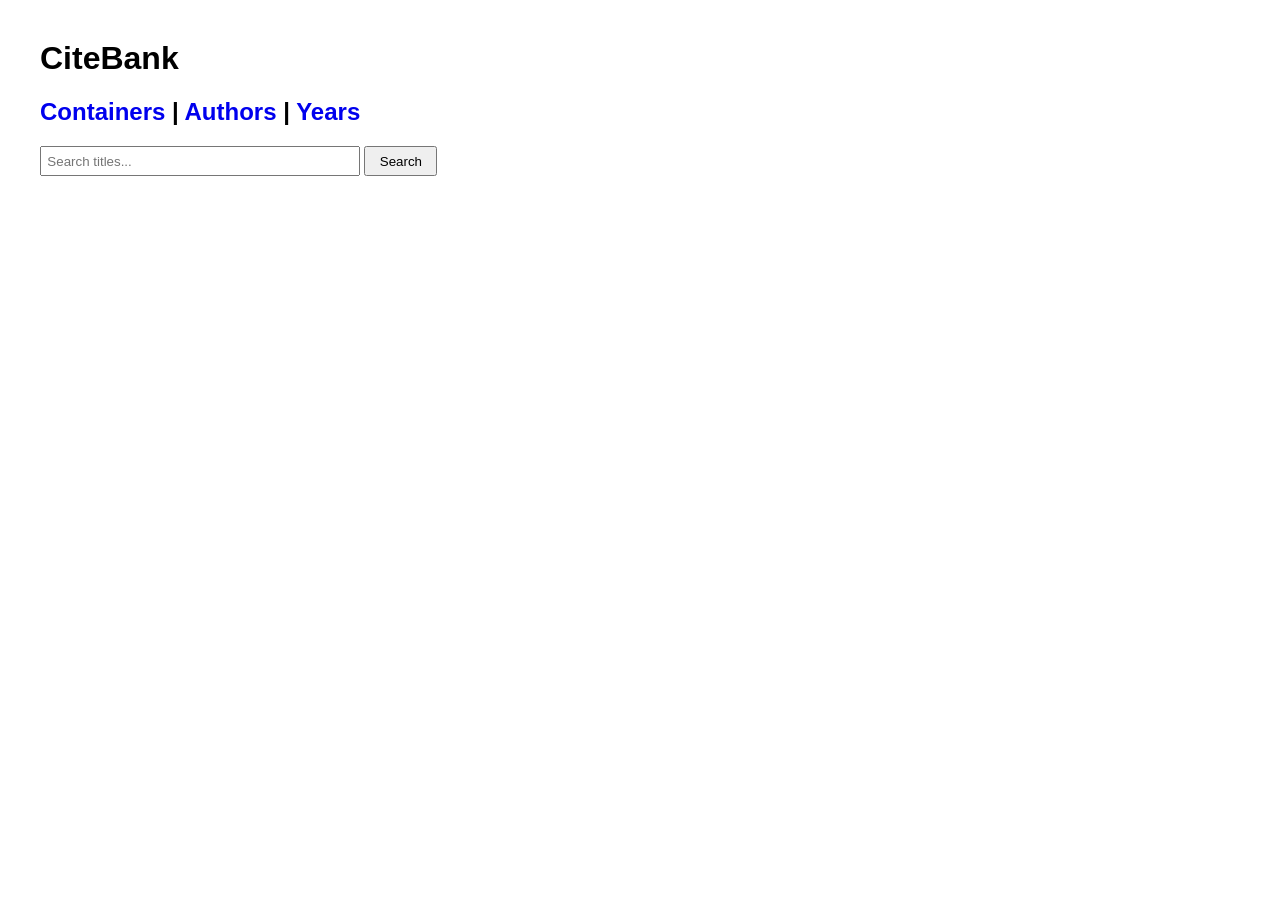
<file: index.html>
<html>
<head>
	<meta charset="UTF-8">

	<link rel="stylesheet" href="css/main.css">

	<style>
		
	.code {
    font-family:monospace;
    white-space:pre-wrap; /* pre-wrap means text wraps, pre by itself desn't wrap */
    font-size:0.8em;
    padding:1em;
    border:1px solid #DDD;
    margin:1em;
	}

	</style>
	
	<script src="js/citation.js" type="text/javascript"></script>
	<script>
		const Cite = require('citation-js')
	</script>	
	
</head>
<body>

<h1>CiteBank</h1>

<h2>
	<a href="containers.html">Containers</a>
	|
	<a href="authors.html">Authors</a>
	|
	<a href="years.html">Years</a>
</h2>

<form method="get" action="index.html" style="margin:1em 0;">
	<input type="text" name="q" id="search-input" placeholder="Search titles..." style="padding:0.4em;width:24em;" />
	<button type="submit" style="padding:0.4em 1em;">Search</button>
</form>

<div id = "output"></div>

<!-- The underlying CSL-JSON. Useful when explaining what a record actually is,
     but noise the rest of the time, so it stays collapsed and is only revealed
     once there is something in it. -->
<details id = "debug-panel" style="margin-top:1.5em;" hidden>
	<summary style="cursor:pointer;color:#666;">Record JSON</summary>
	<div id = "debug" class="code"></div>
</details>

<script>

	function escapeHtml(s) {
		if (s === null || s === undefined) return '';
		return String(s)
			.replace(/&/g, '&amp;')
			.replace(/</g, '&lt;')
			.replace(/>/g, '&gt;')
			.replace(/"/g, '&quot;')
			.replace(/'/g, '&#39;');
	}

	// very crude parsing of names
	function parse_author(author) {
	  var a = {};
	  
	  if (author.family) {
		a.family = author.family;
	  }
	  if (author.given) {
		a.given = author.given;
	  }
	  if (author.literal) {
		a.literal = author.literal;
	  }
	
	  if (!a.family && a.literal) {
		var m = a.literal.match(/(.*),\s*(.*)/);
		if (m) {
		  a.family = m[1];
		  a.given = m[2]
		} else {
		  m = a.literal.match(/(.*)\s+([^\s]+)$/);
		  if (m) {
		   a.family = m[2];
		   a.given = m[1]
		 }
		}
	  }
	  return a;
	}

	// Mirrors the matching/hash view's emit logic: only push truthy ints, so
	// volumes like "Fasc. 62" produce no entry rather than NaN/null.
	function get_hash(doc) {
	  var hash = [];

	  var y = null;
	  if (doc.issued) {
	    if (typeof doc.issued === 'object') {
	      y = parseInt(doc.issued['date-parts'][0][0]);
	    } else {
	      y = parseInt(doc.issued);
	    }
	  }
	  if (y) hash.push(y);

	  if (doc.volume && parseInt(doc.volume)) {
	    hash.push(parseInt(doc.volume));
	  }

	  if (doc['page-first'] && parseInt(doc['page-first'])) {
	    hash.push(parseInt(doc['page-first']));
	  } else if (doc.page) {
	    var m = String(doc.page).match(/(\d+)[-–−|](\d+)/);
	    if (m && parseInt(m[1])) {
	      hash.push(parseInt(m[1]));
	    } else if (parseInt(doc.page)) {
	      hash.push(parseInt(doc.page));
	    }
	  }

	  return hash;
	}
	
	function get_cluster(cluster_id) {
		document.getElementById("cluster").innerHTML = "";
		
		var url = "api.php?clusterid=" + encodeURIComponent(cluster_id);

		fetch(url).then(
			function(response){
				if (response.status != 200) {
					console.log("Looks like there was a problem. Status Code: " + response.status);
					return;
				}
						
				response.json().then(function(data) {
					
					document.getElementById("cluster").innerHTML = JSON.stringify(data, null, 2);
				});
		});
	}
	
// Convert a simple CSL object to OpenURL query
function cslToOpenURL(csl) {
  const parameters = {};

  const cslOpenURLMap = {
    type: 'TY',
    title: 'TI',
    author: 'rft.au',
    'container-title': 'JO',
    ISSN: 'rft.issn',
    'collection-title': 'rft.series',
    volume: 'rft.volume',
    issue: 'rft.issue',
    spage: 'rft.spage',
    epage: 'rft.epage',
    issued: 'rft.date',
    URL: 'rft_id',
    DOI: 'rft_id'
  };

  function add(key, value) {
    if (value === undefined || value === null || value === '') return;

    if (!parameters[key]) {
      parameters[key] = [];
    }

    parameters[key].push(value);
  }

  add('ctx_ver', 'Z39.88-2004');

  for (const [key, value] of Object.entries(csl)) {
    switch (key) {
      case 'type':
        switch (value) {
          case 'article-journal':
          case 'journal-article':
            add('rft_val_fmt', 'info:ofi/fmt:kev:mtx:journal');
            add('genre', 'article');

            if (csl.title) {
              add('rft.atitle', csl.title);
            }

            if (csl['container-title']) {
              add('rft.jtitle', csl['container-title']);
            }
            break;

          case 'book':
          case 'chapter':
          default:
            add('genre', value);

            if (csl.title) {
              add('rft.title', csl.title);
            }
            break;
        }
        break;

      case 'collection-title':
      case 'volume':
      case 'issue':
      case 'URL':
        add(cslOpenURLMap[key], value);
        break;

      case 'DOI':
        add(cslOpenURLMap[key], 'info:doi/' + value);
        break;

      case 'page': {
        const match = value.match(/(.*)-(.*)/);

        if (match) {
          add('rft.spage', match[1]);
          add('rft.epage', match[2]);
        } else {
          add('rft.spage', value);
        }
        break;
      }

      case 'issued':
        if (
          value['date-parts'] &&
          value['date-parts'][0] &&
          value['date-parts'][0][0]
        ) {
          add(cslOpenURLMap[key], value['date-parts'][0][0]);
        }
        break;

      case 'author':
        for (const author of value) {
          if (author.literal) {
            add(cslOpenURLMap[key], author.literal);
          } else {
            const nameParts = [];

            if (author.given) {
              nameParts.push(author.given);
            }

            if (author.family) {
              nameParts.push(author.family);
            }

            const name = nameParts.join(' ').trim();

            if (name !== '') {
              add(cslOpenURLMap[key], name);
            }
          }
        }
        break;

      default:
        break;
    }
  }

  const kv = [];

  for (const [key, values] of Object.entries(parameters)) {
    for (const value of values) {
      kv.push(key + '=' + encodeURIComponent(value));
    }
  }

  return kv.join('&');
}	
	

	const urlParams = new URLSearchParams(window.location.search);

	// Pre-fill search box from URL
	var qParam = urlParams.get('q');
	if (qParam) {
		document.getElementById('search-input').value = qParam;
	}

	// Search results
	if (qParam) {
		var url = "api.php?q=" + encodeURIComponent(qParam);

		fetch(url).then(function(response) {
			// 503 means the Nouveau search service is down, which is not the same
			// thing as the query matching nothing -- don't report it as such.
			if (response.status == 503) {
				response.json().then(function(err) {
					document.getElementById("output").innerHTML =
						'<p><strong>Search is unavailable.</strong> The Nouveau full-text service '
						+ 'is not responding; browsing by container, author and year still works.'
						+ (err && err.reason ? ' <span style="color:#888;">(' + escapeHtml(err.reason) + ')</span>' : '')
						+ '</p>';
				}).catch(function() {
					document.getElementById("output").innerHTML = '<p><strong>Search is unavailable.</strong></p>';
				});
				return;
			}

			if (response.status != 200) {
				document.getElementById("output").innerHTML = '<p>No results for <em>' + escapeHtml(qParam) + '</em>.</p>';
				return;
			}

			response.json().then(function(data) {
				var html = '<h3>Results for &ldquo;' + escapeHtml(qParam) + '&rdquo;</h3>';
				html += '<ul style="list-style: none;">';
				for (var k = 0; k < data.length; k++) {
					var entry = data[k];
					var citation = new Cite(entry.csl);

					html += '<li style="padding:0.3em;">';
					html += '<a href="./?cluster=' + encodeURIComponent(entry.cluster_id) + '">';
					html += citation.format('bibliography', {format: 'html', template: 'apa', lang: 'en' });
					html += '</a>';
					if (entry.cluster_size > 1) {
						html += ' <strong>(' + entry.cluster_size + ' records)</strong>';
					}
					html += '</li>';
				}
				html += '</ul>';

				document.getElementById("output").innerHTML = html;
			});
		});
	}

	var id = urlParams.get('id');

	// Display one record
	if (id) {
	
		var url = "api.php?id=" + encodeURIComponent(id)
		
		fetch(url).then(
			function(response){
				if (response.status != 200) {
					console.log("Looks like there was a problem. Status Code: " + response.status);
					return;
				}
						
				response.json().then(function(data) {
					var html = "<h2>" + escapeHtml(data[0].title) + "</h2>";

					if (data[0]['original-title']) {
						html += "<h2>" + escapeHtml(data[0]['original-title']) + "</h2>";
					}

					if (data[0].abstract) {
						// abstract may contain intentional JATS/HTML markup (e.g. from CrossRef) — left unescaped
						html += "<blockquote>" + data[0].abstract + "</blockquote>";
					}

					html += '<ul>';

					if (data[0].DOI) {
						html += '<li><a href="https://doi.org/' + encodeURIComponent(data[0].DOI) + '" target="_new">doi:' + escapeHtml(data[0].DOI) + '</a></li>';
					}
					
					html += '</ul>';
					
					// Nicely format the citation
					var citation = new Cite(data[0]);
					
					html += citation.format('bibliography', {format: 'html', template: 'apa', lang: 'en' });
					
					// html += JSON.stringify(data);
					
					document.getElementById("output").innerHTML = html;
					
					// Debugging, show keys that might help in clustering
					var explore_html = '<h3>Possible keys to cluster on</h3><ul>';

					// author name
					if (data[0].author) {
						if (data[0].author[0]) {
						    var author = data[0].author[0];
        					author = parse_author(author);
 							if (author.family) {
								explore_html += '<li><a href="authors.html?family=' + encodeURIComponent(author.family) + '">' + escapeHtml(author.family) + '</a></li>';
							}
						}
					}
					
					// container
					if (data[0]['container-title']) {
						var container = data[0]['container-title'];						
						if (Array.isArray(container)) {
							container = container[0];
						}
						explore_html += '<li><a href="containers.html?title=' + encodeURIComponent(container) + '">' + escapeHtml(container) + '</a></li>';
					}
					
					// year-volume-page hash
					var hash = get_hash(data[0]);
					
					explore_html += '<li>';
					
					if (hash.length > 1) {
						explore_html += '<a href="years.html?year=' + hash[0] + '&volume=' + hash[1] + '">';
					}					
					
					explore_html += JSON.stringify(hash);
					
					if (hash.length > 1) {
						explore_html += '</a>';
					}
									
					explore_html += '</li>';					
					explore_html += '</ul>';
					
					document.getElementById("explore").innerHTML = explore_html;
					
				});
		});
	}
	
	// Display cluster
	var cluster = urlParams.get('cluster');
	if (cluster) {
	
		var url = "api.php?clusterid=" + encodeURIComponent(cluster);
				
		fetch(url).then(
			function(response){
				if (response.status != 200) {
					console.log("Looks like there was a problem. Status Code: " + response.status);
					return;
				}
						
				response.json().then(function(data) {
					var html = "<h2>" + escapeHtml(data.consensus.title) + "</h2>";
					
					html += '<div>';
					if (data.consensus.issued) {
						html += 'Published ' + data.consensus.issued['date-parts'][0];
					}

					if (data.consensus['container-title']) {
						html += ' in <a href="containers.html?title=' + encodeURIComponent(data.consensus['container-title']) + '">' + data.consensus['container-title'] + '</a>';
					}
					html += '</div>';
					
					html += '<div>';
					if (data.consensus.DOI) {
						html += '<a href="https://doi.org/' + encodeURIComponent(data.consensus.DOI) + '" target="_new">doi:' + escapeHtml(data.consensus.DOI) + '</a><br />';
					}
					html += '</div>';
					
					html += '<div>';
					
					// versions
					if (data.members.length == 1) {
					    html += "1 version";
					} else {
						html += data.members.length + " versions";
					}
					
					// cited by
					html += ", cited by " + data.consensus['is-referenced-by'].length;					
					html += '</div>';
					
					// simple lookup
					html += '<div>';
					html += '<a href="https://biostor.org/?q=' + encodeURIComponent(data.consensus.title) + '" target="_new">Search on BioStor</a><br />';
					html += '</div>';
					
					// OpenURL
					html += '<div>';
					html += '<a href="http://localhost/biostor-classic/www/openurl?' + cslToOpenURL(data.consensus) + '" target="_new">OpenURL</a>';
					html += '</div>';
					
						// Nicely format the citation
					var citation = new Cite(data.consensus);
					
					html += '<div style="border:1px solid #CCC;padding:1em;">';
					html += citation.format('bibliography', {format: 'html', template: 'apa', lang: 'en' });
					html += '</div>';
					
				
					document.getElementById("output").innerHTML = html;
				
					/*
					var html = "<h2>" + escapeHtml(data[0].title) + "</h2>";

					if (data[0]['original-title']) {
						html += "<h2>" + escapeHtml(data[0]['original-title']) + "</h2>";
					}

					if (data[0].abstract) {
						// abstract may contain intentional JATS/HTML markup (e.g. from CrossRef) — left unescaped
						html += "<blockquote>" + data[0].abstract + "</blockquote>";
					}

					html += '<ul>';

					if (data[0].DOI) {
						html += '<li><a href="https://doi.org/' + encodeURIComponent(data[0].DOI) + '" target="_new">doi:' + escapeHtml(data[0].DOI) + '</a></li>';
					}
					
					html += '</ul>';
					
					// Nicely format the citation
					var citation = new Cite(data[0]);
					
					html += citation.format('bibliography', {format: 'html', template: 'apa', lang: 'en' });
					
					// html += JSON.stringify(data);
					
					document.getElementById("output").innerHTML = html;
					
					// Debugging, show keys that might help in clustering
					var explore_html = '<h3>Possible keys to cluster on</h3><ul>';

					// author name
					if (data[0].author) {
						if (data[0].author[0]) {
						    var author = data[0].author[0];
        					author = parse_author(author);
 							if (author.family) {
								explore_html += '<li><a href="authors.html?family=' + encodeURIComponent(author.family) + '">' + escapeHtml(author.family) + '</a></li>';
							}
						}
					}
					
					// container
					if (data[0]['container-title']) {
						var container = data[0]['container-title'];						
						if (Array.isArray(container)) {
							container = container[0];
						}
						explore_html += '<li><a href="containers.html?title=' + encodeURIComponent(container) + '">' + escapeHtml(container) + '</a></li>';
					}
					
					// year-volume-page hash
					var hash = get_hash(data[0]);
					
					explore_html += '<li>';
					
					if (hash.length > 1) {
						explore_html += '<a href="years.html?year=' + hash[0] + '&volume=' + hash[1] + '">';
					}					
					
					explore_html += JSON.stringify(hash);
					
					if (hash.length > 1) {
						explore_html += '</a>';
					}
									
					explore_html += '</li>';					
					explore_html += '</ul>';
					
					document.getElementById("explore").innerHTML = explore_html;
					
					//document.getElementById("debug").innerHTML = JSON.stringify(data, null, 2);
					
					// cluster 
					get_cluster(data[0].citebank.cluster);*/
					
					document.getElementById("debug").innerHTML = JSON.stringify(data, null, 2);
					document.getElementById("debug-panel").hidden = false;


				});
		});
	}	
		   


</script>

</body>
</html>
</file>
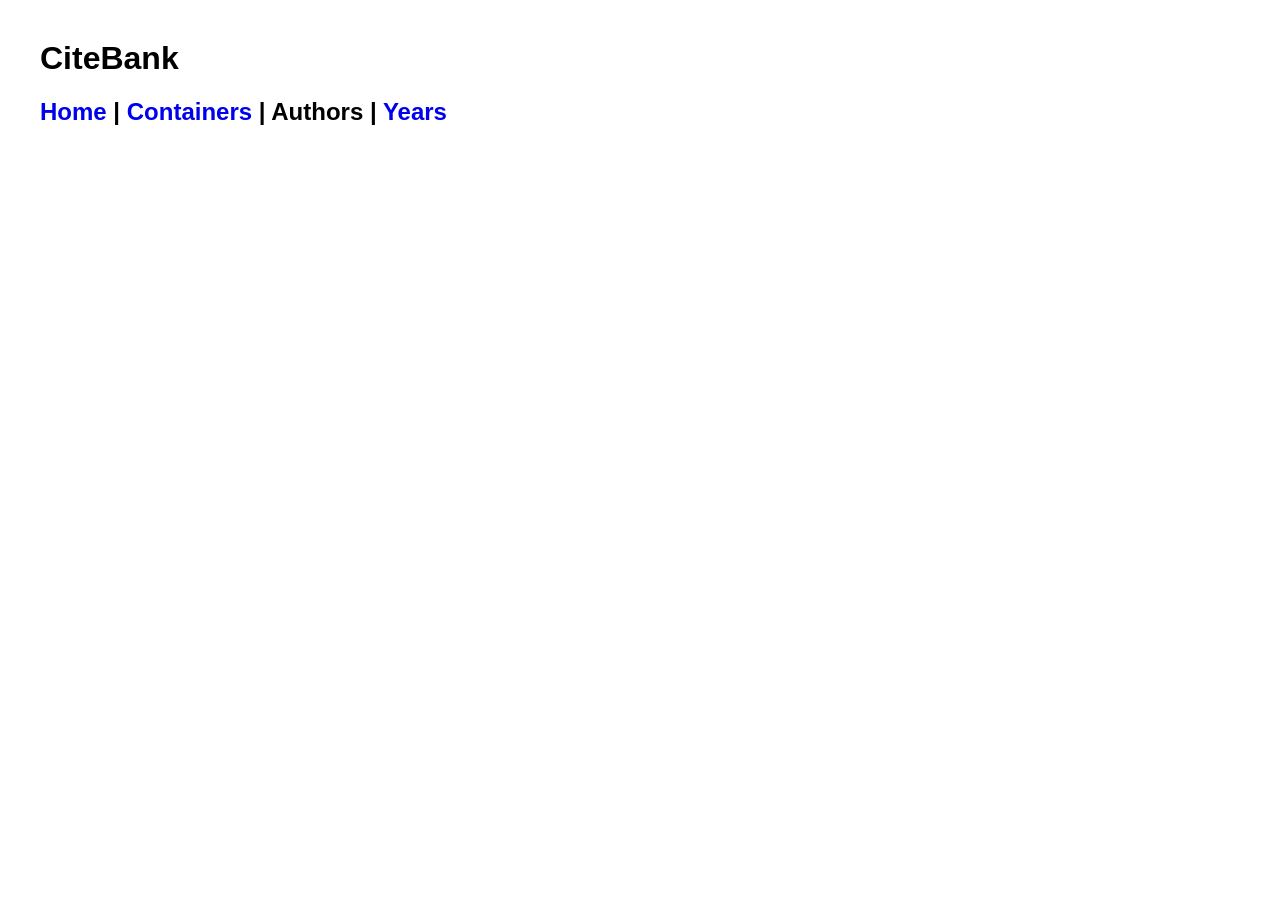
<file: authors.html>
<html>
<head>
	<meta charset="UTF-8">
	
	<link rel="stylesheet" href="css/main.css">
	
	<script src="js/citation.js" type="text/javascript"></script>
	<script>
		const Cite = require('citation-js')
	</script>
	<script src="js/citations.js"></script>
	
</head>
<body>

<h1>CiteBank</h1>

<h2>
	<a href=".">Home</a>
	|
	<a href="containers.html">Containers</a> 
	| 
	Authors
	| 
	<a href="years.html">Years</a>	
</h2>

<div id = "letters">

</div>

<div style="clear:both;"></div>

<!--
<p>
Good examples include 
<a href="?family=Roth">Roth</a>, 
<a href="?family=Viette">Viette</a>,
<a href="?family=Schedl">Schedl</a>
</p>
-->

<div id = "authors">
<div id = "works">

</div>


<script>
	function escapeHtml(s) {
		if (s === null || s === undefined) return '';
		return String(s)
			.replace(/&/g, '&amp;')
			.replace(/</g, '&lt;')
			.replace(/>/g, '&gt;')
			.replace(/"/g, '&quot;')
			.replace(/'/g, '&#39;');
	}

	const urlParams = new URLSearchParams(window.location.search);

	// Download links for the current list (RIS / BibTeX / CSL-JSON).
	function exportLinks(base) {
		return '<p class="export" style="font-size:0.85em;color:#444;">Export: '
			+ '<a href="' + base + '&format=ris">RIS</a> &middot; '
			+ '<a href="' + base + '&format=bibtex">BibTeX</a> &middot; '
			+ '<a href="' + base + '&format=csl">CSL-JSON</a></p>';
	}


	function list_authors(letter) {
		document.getElementById("authors").innerHTML = "";
		
		var url = "api.php?author&letter=" + letter;

		fetch(url).then(
			function(response){
				if (response.status != 200) {
					console.log("Looks like there was a problem. Status Code: " + response.status);
					return;
				}
						
				response.json().then(function(data) {
					var html = "<h2>" + letter + "</h2>";
					
					html += '<div class="multicolumn">';
					html += '<ul>';
					
					for (var i in data) {
						html += '<li><a href="?family=' + encodeURIComponent(data[i]) + '">' + escapeHtml(data[i]) + '</a></li>';
					}
					
					html += '</ul>';
					html += '</div>';
					
					document.getElementById("authors").innerHTML = html;
				});
		});
	}

	var url = "api.php?author&first";
	
	fetch(url).then(
		function(response){
			if (response.status != 200) {
				console.log("Looks like there was a problem. Status Code: " + response.status);
				return;
			}
					
			response.json().then(function(data) {
				//alert(JSON.stringify(data));
				letters = data;  
				var html = '';
				html += '<ul style="list-style-type: none;">';
				for (var i in letters) {
					html += '<li style="float: left;padding:0.3em"><a href="#" onclick="list_authors(\'' + i + '\')">' + i + '</a></li>';
				}
				html += '</ul>';
				document.getElementById("letters").innerHTML = html;
				
			});
	});
	
	var family = urlParams.get('family');
	
	if (family) {
		// Resolve the dev flag first so the BioStor coverage link only shows on a
		// development instance.
		fetch("api.php?env").then(function(r){ return r.ok ? r.json() : { dev: false }; })
			.catch(function(){ return { dev: false }; }).then(function(env) {
		var url = "api.php?author&family=" + encodeURIComponent(family)

		fetch(url).then(
			function(response){
				if (response.status != 200) {
					console.log("Looks like there was a problem. Status Code: " + response.status);
					return;
				}
						
				response.json().then(function(data) {
					var html = "<h3>" + escapeHtml(family) + "</h3>";
					html += exportLinks("api.php?author&family=" + encodeURIComponent(family));
					if (env.dev) {
						html += '<p style="font-size:0.85em;"><a href="biostor.html?family='
							+ encodeURIComponent(family) + '">&#9638; BioStor coverage</a></p>';
					}

					var works = document.getElementById("works");
					works.innerHTML = html;

					// One citation-js call per year rather than one per record, and
					// a year at a time rather than all at once; see js/citations.js.
					// A prolific family name (Smith has ~3,100 clustered works) is
					// otherwise slow enough to lock the tab for many seconds.
					var years = Object.keys(data);

					renderProgressively(works, years, function(year) {
						var out = '<h4>' + year + '</h4>';
						var rows = formatEntryMap(data[year]);

						out += '<ul style="list-style: none;">';
						for (var r = 0; r < rows.length; r++) {
							out += '<li style="padding:0.3em;">';
							out += '<a href="./?cluster=' + encodeURIComponent(rows[r].id) + '">';
							out += rows[r].html;
							out += '</a>';
							if (rows[r].entry.cluster_size > 1) {
								out += ' <strong>(' + rows[r].entry.cluster_size + ' records)</strong>';
							}
							out += '</li>';
						}
						out += '</ul>';

						return out;
					}, function(year) {
						return Object.keys(data[year]).length;
					});
				});
		});
		});

	} else {
		list_authors('A');
	}

</script>

</body>
</html>
</file>
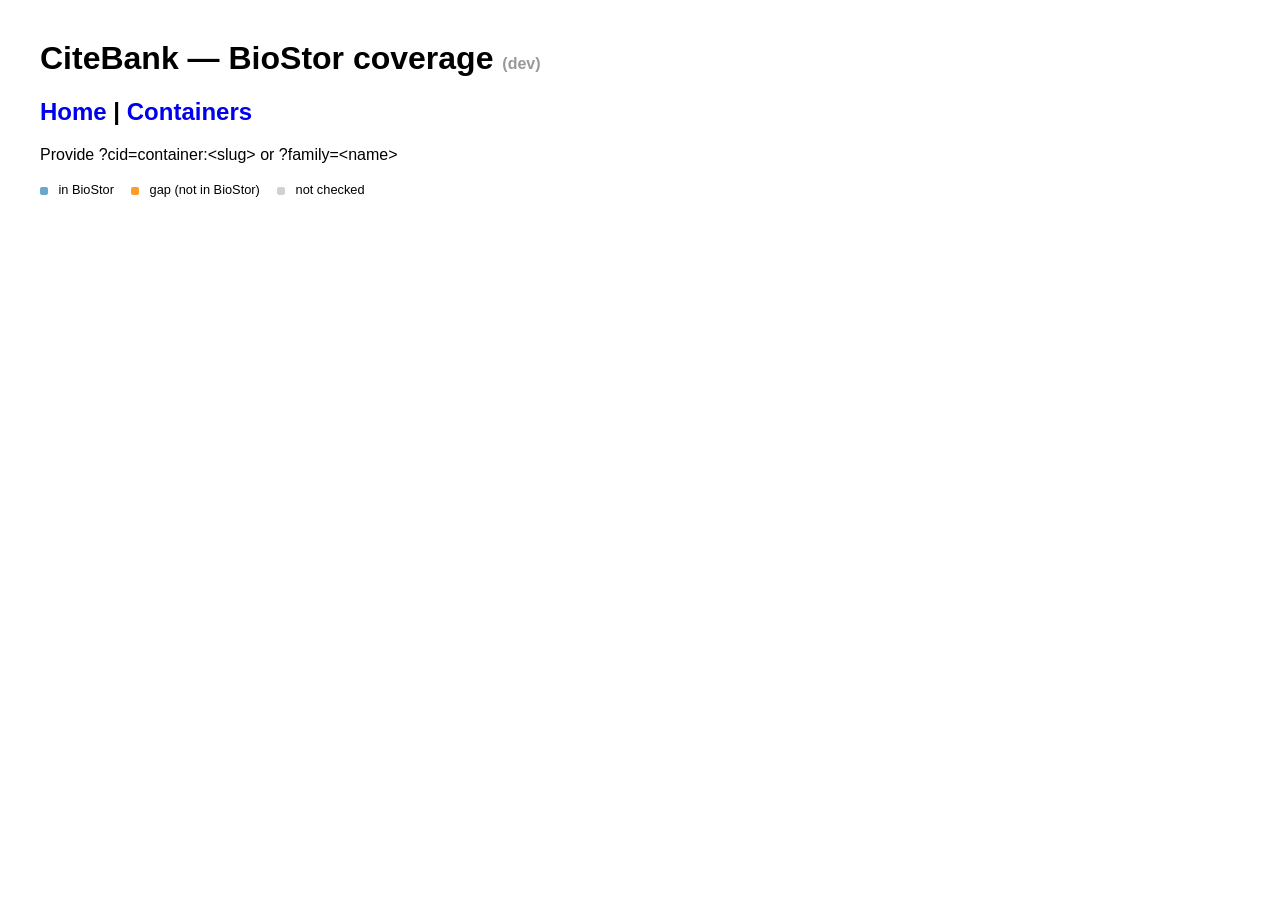
<file: biostor.html>
<html>
<head>
	<meta charset="UTF-8">
	<link rel="stylesheet" href="css/main.css">
	<style>
		.coverage { position: relative; height: 16px; margin: 0.2em 0 0.3em;
			background: #eef0f2; border: 1px solid #d8dee6; border-radius: 3px; }
		.coverage .seg { position: absolute; top: 0; bottom: 0; min-width: 1px; }
		/* Colourblind-safe: blue = in BioStor, orange = gap (not red/green). */
		.seg.in  { background: rgba(31, 119, 180, 0.65); }  /* in BioStor (blue) */
		.seg.gap { background: rgba(255, 140, 0, 0.85); }   /* not in BioStor (orange) */
		.seg.unk { background: rgba(140, 140, 140, 0.40); } /* not checked (grey) */
		.coverage-caption { font-size: 0.75em; color: #6b7480; margin: 0 0 0.7em; }
		.legend span { font-size: 0.8em; margin-right: 1em; }
		.swatch { display:inline-block; width:0.8em; height:0.8em; border-radius:2px; vertical-align:middle; margin-right:0.3em; }
		/* The thing that matters most: not-in-BioStor articles get a tinted row. */
		li.gap { background: #fff3e0; border-left: 3px solid #ff8c00; }
		li.unk { background: #f4f4f4; border-left: 3px solid #cccccc; }
		.badge { font-size: 0.8em; margin-left: 0.4em; }
		.badge.in a { color: #1f5fa8; }
		.badge.gap { color: #9a4a00; font-weight: 600; }
		.addbio { font-size: 0.8em; margin-left: 0.4em; color: #9a4a00; font-weight: 600; }
	</style>
	<script src="js/citation.js" type="text/javascript"></script>
	<script>const Cite = require('citation-js')</script>
</head>
<body>

<h1>CiteBank — BioStor coverage <small style="font-size:0.5em;color:#999;">(dev)</small></h1>
<h2><a href=".">Home</a> | <a href="containers.html">Containers</a></h2>

<div id="info"></div>
<div class="legend">
	<span><span class="swatch" style="background:rgba(31,119,180,0.65)"></span>in BioStor</span>
	<span><span class="swatch" style="background:rgba(255,140,0,0.85)"></span>gap (not in BioStor)</span>
	<span><span class="swatch" style="background:rgba(140,140,140,0.40)"></span>not checked</span>
</div>
<div id="works"></div>

<script>
	function escapeHtml(s) {
		if (s === null || s === undefined) return '';
		return String(s).replace(/&/g,'&amp;').replace(/</g,'&lt;').replace(/>/g,'&gt;')
			.replace(/"/g,'&quot;').replace(/'/g,'&#39;');
	}
	const urlParams = new URLSearchParams(window.location.search);

	function parsePages(page) {
		if (page === null || page === undefined) return null;
		var s = String(page);
		var m = s.match(/(\d+)\s*[-‐-―]\s*(\d+)/);
		if (m) {
			var a = parseInt(m[1], 10), b = parseInt(m[2], 10);
			if (b < a) {
				var as = String(a), bs = String(b);
				if (bs.length < as.length) b = parseInt(as.substring(0, as.length - bs.length) + bs, 10);
			}
			if (b < a) b = a;
			return [a, b];
		}
		m = s.match(/(\d+)/);
		if (m) { var p = parseInt(m[1], 10); return [p, p]; }
		return null;
	}
	function romanToInt(s) {
		s = String(s).toUpperCase().trim();
		if (!/^[IVXLCDM]+$/.test(s)) return 0;
		var map = { I:1, V:5, X:10, L:50, C:100, D:500, M:1000 }, total = 0, prev = 0;
		for (var i = s.length - 1; i >= 0; i--) { var v = map[s.charAt(i)]; if (v < prev) total -= v; else { total += v; prev = v; } }
		return total;
	}
	function volNumber(csl) {
		if (!csl || csl.volume === null || csl.volume === undefined) return Infinity;
		var s = String(csl.volume), m = s.match(/\d+/);
		if (m) return parseInt(m[0], 10);
		var r = romanToInt(s); return r > 0 ? r : Infinity;
	}
	function firstPage(csl) { var r = parsePages(csl ? csl.page : null); return r ? r[0] : Infinity; }

	// Local BioStor OpenURL resolver — used to add a missing article quickly.
	var LOCAL_BIOSTOR = 'http://localhost/biostor-classic/www/openurl';

	// Convert a CSL object to an OpenURL query string (copied from index.html).
	function cslToOpenURL(csl) {
		const parameters = {};
		const cslOpenURLMap = {
			type: 'TY', title: 'TI', author: 'rft.au', 'container-title': 'JO',
			ISSN: 'rft.issn', 'collection-title': 'rft.series', volume: 'rft.volume',
			issue: 'rft.issue', spage: 'rft.spage', epage: 'rft.epage', issued: 'rft.date',
			URL: 'rft_id', DOI: 'rft_id'
		};
		function add(key, value) {
			if (value === undefined || value === null || value === '') return;
			if (!parameters[key]) parameters[key] = [];
			parameters[key].push(value);
		}
		add('ctx_ver', 'Z39.88-2004');
		for (const [key, value] of Object.entries(csl)) {
			switch (key) {
				case 'type':
					switch (value) {
						case 'article-journal':
						case 'journal-article':
							add('rft_val_fmt', 'info:ofi/fmt:kev:mtx:journal');
							add('genre', 'article');
							if (csl.title) add('rft.atitle', csl.title);
							if (csl['container-title']) add('rft.jtitle', csl['container-title']);
							break;
						case 'book':
						case 'chapter':
						default:
							add('genre', value);
							if (csl.title) add('rft.title', csl.title);
							break;
					}
					break;
				case 'collection-title':
				case 'volume':
				case 'issue':
				case 'URL':
					add(cslOpenURLMap[key], value);
					break;
				case 'DOI':
					add(cslOpenURLMap[key], 'info:doi/' + value);
					break;
				case 'page': {
					const match = String(value).match(/(.*)-(.*)/);
					if (match) { add('rft.spage', match[1]); add('rft.epage', match[2]); }
					else add('rft.spage', value);
					break;
				}
				case 'issued':
					if (value['date-parts'] && value['date-parts'][0] && value['date-parts'][0][0]) {
						add(cslOpenURLMap[key], value['date-parts'][0][0]);
					}
					break;
				case 'author':
					for (const author of value) {
						if (author.literal) { add(cslOpenURLMap[key], author.literal); }
						else {
							const nameParts = [];
							if (author.given) nameParts.push(author.given);
							if (author.family) nameParts.push(author.family);
							const name = nameParts.join(' ').trim();
							if (name !== '') add(cslOpenURLMap[key], name);
						}
					}
					break;
				default: break;
			}
		}
		const kv = [];
		for (const [key, values] of Object.entries(parameters)) {
			for (const value of values) kv.push(key + '=' + encodeURIComponent(value));
		}
		return kv.join('&');
	}

	// OpenURL "add to BioStor" link from a work's CSL (journal article assumed if untyped).
	function addToBioStorLink(csl) {
		var c = Object.assign({}, csl);
		if (Array.isArray(c['container-title'])) c['container-title'] = c['container-title'][0];
		if (!c.type) c.type = 'article-journal';
		return LOCAL_BIOSTOR + '?' + cslToOpenURL(c);
	}

	// items: [{lo, hi, status}]  status in {in, gap, unk}
	function coverageBar(items) {
		if (items.length === 0) return '';
		var lo = Infinity, hi = -Infinity, nIn = 0, nChecked = 0;
		for (var i = 0; i < items.length; i++) {
			if (items[i].lo < lo) lo = items[i].lo;
			if (items[i].hi > hi) hi = items[i].hi;
			if (items[i].status !== 'unk') nChecked++;
			if (items[i].status === 'in') nIn++;
		}
		var base = Math.min(1, lo), span = hi - base;
		if (span <= 0) span = 1;
		var html = '<div class="coverage" title="pp. ' + base + '–' + hi + '">';
		for (var j = 0; j < items.length; j++) {
			var left = (items[j].lo - base) / span * 100;
			var width = (items[j].hi - items[j].lo) / span * 100;
			html += '<span class="seg ' + items[j].status + '" style="left:' + left.toFixed(2)
				+ '%;width:' + width.toFixed(2) + '%;"></span>';
		}
		html += '</div>';
		html += '<div class="coverage-caption">pp. ' + lo + '–' + hi + ' &middot; '
			+ nIn + '/' + nChecked + ' in BioStor</div>';
		return html;
	}

	function badge(match) {
		if (match && match.matched) {
			return '<span class="badge in">[<a href="https://biostor.org/reference/'
				+ encodeURIComponent(match.biostor_id) + '" target="_blank">BioStor ' + escapeHtml(match.biostor_id) + '</a>]</span>';
		}
		if (match) return '<span class="badge gap">[not in BioStor]</span>';
		return '<span class="badge" style="color:#999;">[not checked]</span>';
	}

	function statusOf(match) { return match ? (match.matched ? 'in' : 'gap') : 'unk'; }

	// Trigger an on-demand reconcile of this scope (dev only), then reload.
	function checkNow() {
		var btn = document.getElementById('checkbtn');
		if (btn) { btn.disabled = true; btn.textContent = 'Checking BioStor… (may take a moment)'; }
		fetch('biostor.php?check=1&' + SCOPE.checkQS, { method: 'POST' })
			.then(function (r) { if (!r.ok) throw new Error('HTTP ' + r.status); return r.json(); })
			.then(function () { location.reload(); })
			.catch(function (e) {
				if (btn) { btn.disabled = false; btn.textContent = 'Check now (failed — retry)'; }
				alert('BioStor check failed: ' + e.message);
			});
	}

	function ctitle(csl) {
		var c = csl ? csl['container-title'] : '';
		if (Array.isArray(c)) c = c[0];
		return (c || '').toString();
	}

	// One article <li>: coloured by status, with badge and (for confirmed gaps)
	// an "add to BioStor" OpenURL link.
	function renderEntry(e, match) {
		var citation = new Cite(e.csl);
		var s = '<li class="' + statusOf(match) + '" style="padding:0.3em;">';
		s += citation.format('bibliography', { format: 'html', template: 'apa', lang: 'en' });
		s += badge(match);
		if (match && !match.matched) {
			s += ' <a class="addbio" href="' + addToBioStorLink(e.csl)
				+ '" target="_blank">add to BioStor &#8599;</a>';
		}
		s += '</li>';
		return s;
	}

	function render(name, works, matchData) {
		var matches = matchData.matches || {};
		var totIn = 0, totChecked = 0;
		var html = '';
		var isAuthor = (SCOPE.kind === 'author');

		for (var year in works) {
			html += '<h4>' + year + '</h4>';

			if (isAuthor) {
				// An author's articles span many journals, so there's no shared page
				// scale — list them (no volume grouping, no coverage rulers).
				var entries = [];
				for (var k in works[year]) entries.push({ id: k, e: works[year][k] });
				entries.sort(function(a, b) {
					var ca = ctitle(a.e.csl).toLowerCase(), cb = ctitle(b.e.csl).toLowerCase();
					if (ca !== cb) return ca < cb ? -1 : 1;
					return firstPage(a.e.csl) - firstPage(b.e.csl);
				});
				html += '<ul style="list-style: none;">';
				for (var j = 0; j < entries.length; j++) {
					var m = matches[entries[j].id];
					if (m) totChecked++;
					if (m && m.matched) totIn++;
					html += renderEntry(entries[j].e, m);
				}
				html += '</ul>';
			} else {
				// Container: group by volume and draw a per-volume coverage ruler.
				var byVol = {};
				for (var k in works[year]) {
					var vkey = volNumber(works[year][k].csl);
					(byVol[vkey] = byVol[vkey] || []).push({ id: k, e: works[year][k] });
				}
				var volKeys = Object.keys(byVol).map(function(x){ return x === 'Infinity' ? Infinity : Number(x); })
					.sort(function(a, b){ return a - b; });

				for (var vi = 0; vi < volKeys.length; vi++) {
					var group = byVol[volKeys[vi]];
					group.sort(function(a, b){ return firstPage(a.e.csl) - firstPage(b.e.csl); });

					html += '<h5 style="margin:0.5em 0 0.2em;color:#444;">'
						+ (volKeys[vi] === Infinity ? '(no volume)' : 'Volume ' + volKeys[vi]) + '</h5>';

					var items = [];
					for (var n = 0; n < group.length; n++) {
						var r = parsePages(group[n].e.csl ? group[n].e.csl.page : null);
						if (r) items.push({ lo: r[0], hi: r[1], status: statusOf(matches[group[n].id]) });
					}
					html += coverageBar(items);

					html += '<ul style="list-style: none;">';
					for (var j = 0; j < group.length; j++) {
						var m = matches[group[j].id];
						if (m) totChecked++;
						if (m && m.matched) totIn++;
						html += renderEntry(group[j].e, m);
					}
					html += '</ul>';
				}
			}
		}

		var info = '<h3>' + escapeHtml(name) + '</h3>';
		if (totChecked === 0) {
			info += '<p style="background:#fff3e0;border-left:3px solid #ff8c00;padding:0.5em 0.7em;">'
				+ 'Not yet checked against BioStor. <button id="checkbtn">Check now</button>'
				+ (SCOPE.cli ? '<br><small>or run <code>' + escapeHtml(SCOPE.cli) + '</code></small>' : '')
				+ '</p>';
		} else {
			var pct = Math.round(100 * totIn / totChecked);
			var checked = matchData.checked ? (' &middot; checked ' + escapeHtml(matchData.checked.substring(0, 10))) : '';
			info += '<p><strong>' + totIn + ' / ' + totChecked + ' (' + pct + '%) in BioStor</strong>' + checked
				+ ' <button id="checkbtn">Re-check</button></p>';
		}
		info += '<p><a href="' + SCOPE.normal + '">normal view</a></p>';
		document.getElementById('info').innerHTML = info;
		var cb = document.getElementById('checkbtn');
		if (cb) cb.onclick = function () { checkNow(); };
		document.getElementById('works').innerHTML = html;
	}

	var cid = urlParams.get('cid');
	var family = urlParams.get('family');
	var SCOPE;

	if (!cid && !family) {
		document.getElementById('info').innerHTML = '<p>Provide ?cid=container:&lt;slug&gt; or ?family=&lt;name&gt;</p>';
	} else {
		var worksUrl, namePromise;
		if (cid) {
			SCOPE = {
				kind: 'container',
				checkQS: 'cid=' + encodeURIComponent(cid),
				normal: 'containers.html?cid=' + encodeURIComponent(cid),
				cli: 'php biostor/reconcile.php --cid ' + cid
			};
			worksUrl = 'api.php?container&cid=' + encodeURIComponent(cid);
			namePromise = fetch('api.php?id=' + encodeURIComponent(cid))
				.then(function(r){ return r.ok ? r.json() : null; })
				.then(function(meta){ return (meta && meta[0] && meta[0].name) ? meta[0].name : cid; });
		} else {
			SCOPE = {
				kind: 'author',
				checkQS: 'family=' + encodeURIComponent(family),
				normal: 'authors.html?family=' + encodeURIComponent(family),
				cli: null   // the CLI reconciler is container-only; use Check now
			};
			worksUrl = 'api.php?author&family=' + encodeURIComponent(family);
			namePromise = Promise.resolve(family);
		}

		Promise.all([namePromise, fetch(worksUrl).then(function(r){ return r.ok ? r.json() : {}; })])
			.then(function(res) {
				var name = res[0], works = res[1];
				var ids = [];
				for (var y in works) for (var k in works[y]) ids.push(k);
				fetch('biostor.php', {
					method: 'POST',
					headers: { 'Content-Type': 'application/json' },
					body: JSON.stringify({ ids: ids })
				}).then(function(r){ return r.ok ? r.json() : { matches: {} }; })
				  .then(function(matchData){ render(name, works, matchData); });
			});
	}
</script>

</body>
</html>
</file>
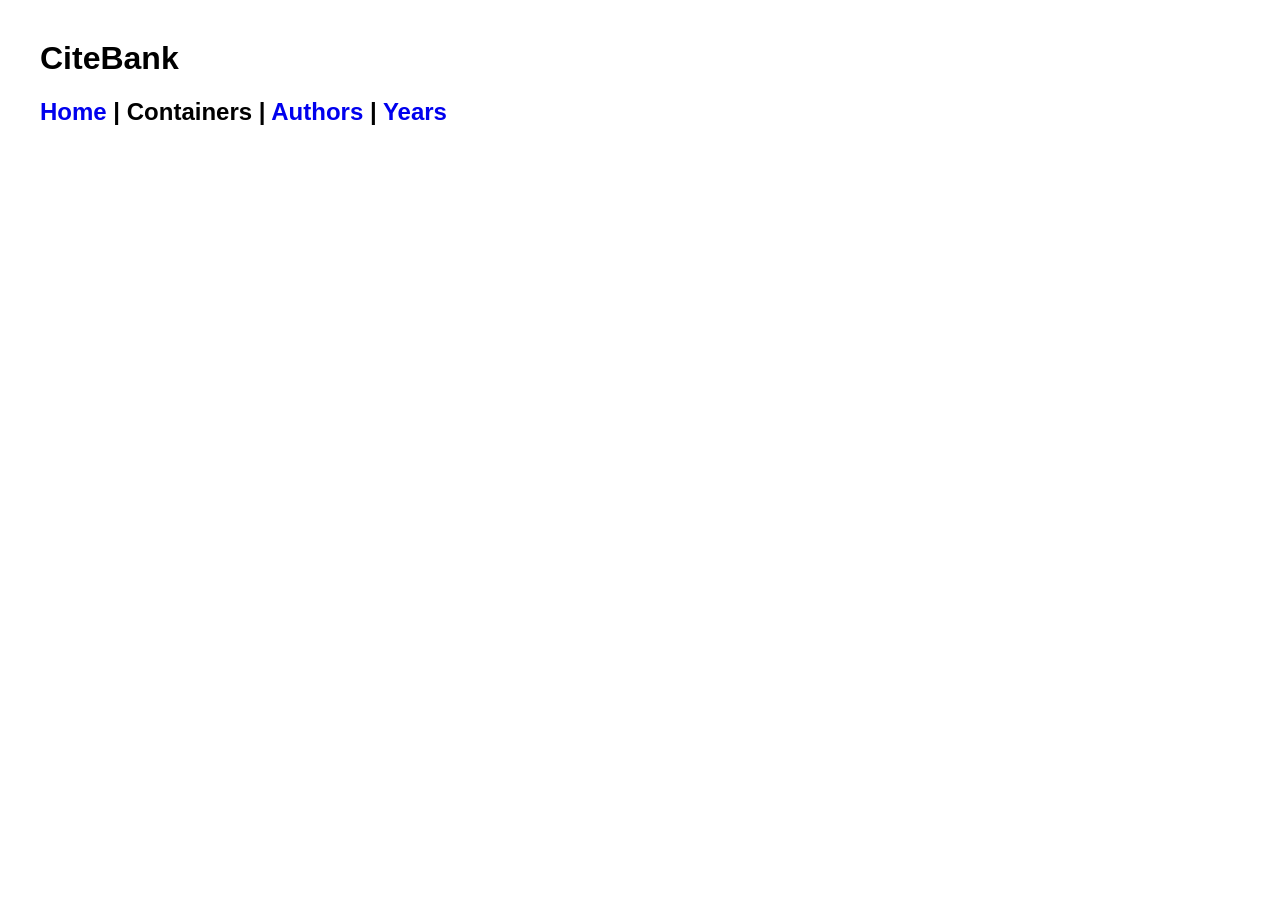
<file: containers.html>
<html>
<head>
	<meta charset="UTF-8">
	
	<link rel="stylesheet" href="css/main.css">
	
	<style>
		.multicolumn ul {
			columns: 200px;
			list-style: none;
			font-size:0.8em;
		}
		.multicolumn li {
			width:200px;
			white-space: nowrap; 
			overflow: hidden;
			text-overflow: ellipsis;
			line-height:1.2em;
		}	
			
		.csl-entry {
			text-indent: 2em hanging;
			/*
			padding:0.3em;
			margin-left:1em;
			*/
		}

		/* Per-year page-coverage ruler: full extent of pages seen that year,
		   with a block per article. Gaps = pages we have no article for. */
		.coverage {
			position: relative;
			height: 14px;
			margin: 0.2em 0 0.5em;
			background: #eef0f2;
			border: 1px solid #d8dee6;
			border-radius: 3px;
		}
		.coverage .seg {
			position: absolute;
			top: 0;
			bottom: 0;
			min-width: 1px;
			background: rgba(10, 102, 194, 0.5);
		}
		.coverage-caption {
			font-size: 0.75em;
			color: #6b7480;
			margin: 0 0 0.6em;
		}
	</style>
	
	<script src="js/citation.js" type="text/javascript"></script>
	<script>
		const Cite = require('citation-js')
	</script>
	<script src="js/citations.js"></script>

</head>
<body>

<h1>CiteBank</h1>

<h2>
	<a href=".">Home</a>
	|
	Containers 
	| 
	<a href="authors.html">Authors</a>
	| 
	<a href="years.html">Years</a>	
</h2>

<div id = "letters"></div>

<div style="clear:both;"></div>

<div id = "containers">
<div id = "works">

</div>


<script>
	function escapeHtml(s) {
		if (s === null || s === undefined) return '';
		return String(s)
			.replace(/&/g, '&amp;')
			.replace(/</g, '&lt;')
			.replace(/>/g, '&gt;')
			.replace(/"/g, '&quot;')
			.replace(/'/g, '&#39;');
	}

	const urlParams = new URLSearchParams(window.location.search);

	// Download links for the current list (RIS / BibTeX / CSL-JSON). base is an
	// api.php works URL (e.g. "api.php?container&cid=..."); &format= triggers a
	// file download server-side.
	function exportLinks(base) {
		return '<p class="export" style="font-size:0.85em;color:#444;">Export: '
			+ '<a href="' + base + '&format=ris">RIS</a> &middot; '
			+ '<a href="' + base + '&format=bibtex">BibTeX</a> &middot; '
			+ '<a href="' + base + '&format=csl">CSL-JSON</a></p>';
	}

	// Year picker, shown only for containers the API will not return in one
	// request (Zootaxa alone is ~48,000 works). Links keep the current cid/title
	// and just swap the year.
	function yearIndexHtml(index, selected) {
		var html = '<p style="font-size:0.85em;color:#444;margin:0.5em 0 0.3em;">'
			+ Number(index.total).toLocaleString() + ' works in total &mdash; showing one year at a time.</p>';

		html += '<ul style="list-style:none;padding:0;margin:0 0 1em;">';

		for (var y in index.years) {
			var params = new URLSearchParams(window.location.search);
			params.set('year', y);

			html += '<li style="display:inline-block;padding:0.15em 0.55em 0.15em 0;white-space:nowrap;">';
			if (String(y) === String(selected)) {
				html += '<strong>' + escapeHtml(y) + '</strong>';
			} else {
				html += '<a href="?' + params.toString() + '">' + escapeHtml(y) + '</a>';
			}
			html += ' <span style="color:#999;font-size:0.85em;">' + index.years[y] + '</span></li>';
		}

		html += '</ul>';
		return html;
	}

	function fetchWorks(url, heading, metaHtml) {
		document.getElementById("works").innerHTML =
			"<h3>" + heading + "</h3>" + metaHtml + "<p style=\"color:#999;\">Loading&hellip;</p>";

		fetch(url).then(function(response) {
			if (response.status != 200) {
				document.getElementById("works").innerHTML =
					"<h3>" + heading + "</h3>" + metaHtml + "<p>No works found.</p>";
				return;
			}
			response.json().then(function(data) {
				render_works(heading, metaHtml, data);
			});
		});
	}

	// Ask for per-year counts first (a cheap reduce query) so we know whether the
	// whole container can be fetched at once. Small containers behave exactly as
	// before: one request, no year picker. metaHtml must not already contain
	// export links -- they are added here so they match what is on screen.
	function loadWorks(base, heading, metaHtml) {
		var wanted = urlParams.get('year');

		fetch(base + '&years').then(function(response) {
			return response.status === 200 ? response.json() : null;
		}).then(function(index) {
			if (!index || !index.years) {
				document.getElementById("works").innerHTML =
					"<h3>" + heading + "</h3>" + exportLinks(base) + metaHtml + "<p>No works found.</p>";
				return;
			}

			if (index.complete_fetch_allowed && !wanted) {
				fetchWorks(base, heading, exportLinks(base) + metaHtml);
				return;
			}

			// Default to the best-covered year rather than the most recent one:
			// coverage is patchy at the edges (Zootaxa's latest year holds 4 works
			// against a peak of ~4,300), so the newest year gives a misleading
			// first impression of what is in the container.
			var years = Object.keys(index.years);
			var year  = years[0];
			for (var i = 1; i < years.length; i++) {
				if (index.years[years[i]] > index.years[year]) year = years[i];
			}
			if (wanted && index.years[wanted] !== undefined) year = wanted;

			var url = base + '&year=' + encodeURIComponent(year);

			fetchWorks(url, heading, exportLinks(url) + metaHtml + yearIndexHtml(index, year));
		});
	}

	function list_containers(letter) {

		var url = "api.php?container&letter=" + letter;

		fetch(url).then(
			function(response){
				if (response.status != 200) {
					console.log("Looks like there was a problem. Status Code: " + response.status);
					return;
				}
						
				response.json().then(function(data) {
					var html = "<h2>" + letter + "</h2>";
					
					html += '<div class="multicolumn">';
					html += '<ul>';

					for (var i in data) {
						var c = data[i];
						html += '<li><a href="?cid=' + encodeURIComponent(c.id) + '">' + escapeHtml(c.name) + '</a>';
						if (c.count > 1) { html += ' <span style="color:#999;">(' + c.count + ')</span>'; }
						html += '</li>';
					}

					html += '</ul>';
					html += '</div>';

					document.getElementById("containers").innerHTML = html;
				});
		});
	}
	
	var url = "api.php?container&first";
	
	fetch(url).then(
		function(response){
			if (response.status != 200) {
				console.log("Looks like there was a problem. Status Code: " + response.status);
				return;
			}
					
			response.json().then(function(data) {
				//alert(JSON.stringify(data));
				letters = data;  
				var html = '';
				html += '<ul style="list-style-type: none;">';
				for (var i in letters) {
					html += '<li style="float: left;padding:0.3em"><a href="#" onclick="list_containers(\'' + i + '\')">' + i + '</a></li>';
				}
				html += '</ul>';
				document.getElementById("letters").innerHTML = html;
				
			});
	});
	
	// Parse a CSL "page" string into [first, last] page numbers, or null.
	// Handles "123-145", en/em dashes, single pages, and abbreviated ends
	// ("123-45" -> 123-145; "1234-7" -> 1234-1237).
	function parsePages(page) {
		if (page === null || page === undefined) return null;
		var s = String(page);
		var m = s.match(/(\d+)\s*[-‐-―]\s*(\d+)/);
		if (m) {
			var a = parseInt(m[1], 10);
			var b = parseInt(m[2], 10);
			if (b < a) {
				var as = String(a), bs = String(b);
				if (bs.length < as.length) {
					b = parseInt(as.substring(0, as.length - bs.length) + bs, 10);
				}
			}
			if (b < a) b = a;
			return [a, b];
		}
		m = s.match(/(\d+)/);
		if (m) { var p = parseInt(m[1], 10); return [p, p]; }
		return null;
	}

	// Convert a pure Roman numeral (e.g. "XLI") to an int; 0 if not Roman.
	function romanToInt(s) {
		s = String(s).toUpperCase().trim();
		if (!/^[IVXLCDM]+$/.test(s)) return 0;
		var map = { I: 1, V: 5, X: 10, L: 50, C: 100, D: 500, M: 1000 };
		var total = 0, prev = 0;
		for (var i = s.length - 1; i >= 0; i--) {
			var v = map[s.charAt(i)];
			if (v < prev) { total -= v; } else { total += v; prev = v; }
		}
		return total;
	}

	// Numeric volume for sorting: leading digits, then Roman numerals; else last.
	function volNumber(csl) {
		if (!csl || csl.volume === null || csl.volume === undefined) return Infinity;
		var s = String(csl.volume);
		var m = s.match(/\d+/);
		if (m) return parseInt(m[0], 10);
		var rom = romanToInt(s);
		return rom > 0 ? rom : Infinity;
	}

	// First page number for sorting; missing sorts last.
	function firstPage(csl) {
		var r = parsePages(csl ? csl.page : null);
		return r ? r[0] : Infinity;
	}

	// Build a coverage ruler for one year's articles. ranges: array of [first,last].
	function coverageBar(ranges) {
		if (ranges.length === 0) return '';
		var lo = Infinity, hi = -Infinity;
		for (var i = 0; i < ranges.length; i++) {
			if (ranges[i][0] < lo) lo = ranges[i][0];
			if (ranges[i][1] > hi) hi = ranges[i][1];
		}
		// Assume the volume starts at page 1, so a gap before the first article
		// we have is visible at the left of the bar.
		var base = Math.min(1, lo);
		var span = hi - base;
		if (span <= 0) span = 1;

		var html = '<div class="coverage" title="pp. ' + base + '–' + hi + '">';
		for (var j = 0; j < ranges.length; j++) {
			var left = (ranges[j][0] - base) / span * 100;
			var width = (ranges[j][1] - ranges[j][0]) / span * 100;
			html += '<span class="seg" style="left:' + left.toFixed(2) + '%;width:' + width.toFixed(2)
				+ '%;" title="pp. ' + ranges[j][0] + '–' + ranges[j][1] + '"></span>';
		}
		html += '</div>';
		html += '<div class="coverage-caption">pp. ' + lo + '–' + hi + ' · '
			+ ranges.length + ' article' + (ranges.length === 1 ? '' : 's') + ' with page ranges</div>';
		return html;
	}

	// One volume's worth of articles: heading, coverage ruler, page-ordered list.
	function render_volume(block) {
		var group = block.group;

		var html = '';

		if (block.yearHeading) {
			html += '<h4>' + block.yearHeading + '</h4>';
		}

		html += '<h5 style="margin:0.5em 0 0.2em;color:#444;">'
			+ (block.vol === Infinity ? '(no volume)' : 'Volume ' + block.vol) + '</h5>';

		// Coverage ruler from this volume's page ranges.
		var ranges = [];
		for (var n = 0; n < group.length; n++) {
			var r = parsePages(group[n].e.csl ? group[n].e.csl.page : null);
			if (r) ranges.push(r);
		}
		html += coverageBar(ranges);

		// One citation-js call per volume; see js/citations.js.
		var formatted = formatCitations(group.map(function(g) {
			return { id: g.id, csl: g.e.csl };
		}));

		html += '<ul style="list-style: none;">';
		for (var j = 0; j < group.length; j++) {
			var entry = group[j].e;

			html += '<li style="padding:0.3em;">';
			html += '<a href="./?cluster=' + encodeURIComponent(group[j].id) + '" style="display:inline;">';
			html += formatted[j];
			html += '</a>';
			if (entry.cluster_size > 1) {
				html += ' <strong>(' + entry.cluster_size + ' records)</strong>';
			}
			html += '</li>';
		}
		html += '</ul>';

		return html;
	}

	function render_works(heading, metaHtml, data) {
		var works = document.getElementById("works");
		works.innerHTML = "<h3>" + heading + "</h3>" + (metaHtml || '');

		// Flatten to volume blocks in display order, so rendering can be spread
		// over several turns of the event loop (see renderProgressively).
		var blocks = [];

		for (var year in data) {
			// Group this year's articles by (normalised) volume. Pagination resets
			// per volume, so each volume gets its own ruler and page-ordered list.
			var byVol = {};
			for (var k in data[year]) {
				var vkey = volNumber(data[year][k].csl);
				(byVol[vkey] = byVol[vkey] || []).push({ id: k, e: data[year][k] });
			}
			var volKeys = Object.keys(byVol).map(function(x) {
				return x === 'Infinity' ? Infinity : Number(x);
			}).sort(function(a, b) { return a - b; });

			for (var vi = 0; vi < volKeys.length; vi++) {
				var group = byVol[volKeys[vi]];
				group.sort(function(a, b) { return firstPage(a.e.csl) - firstPage(b.e.csl); });

				blocks.push({
					// Only the first volume of a year carries the year heading.
					yearHeading: (vi === 0) ? year : null,
					vol: volKeys[vi],
					group: group
				});
			}
		}

		renderProgressively(works, blocks, render_volume, function(b) {
			return b.group.length;
		});
	}

	var title = urlParams.get('title');
	var cid   = urlParams.get('cid');

	if (cid) {
		// Resolve the dev flag first, so dev-only links (BioStor coverage) only
		// appear on a development instance.
		fetch("api.php?env").then(function(r){ return r.ok ? r.json() : { dev: false }; })
			.catch(function(){ return { dev: false }; }).then(function(env) {
		// Fetch container doc for display name, then fetch combined works.
		fetch("api.php?id=" + encodeURIComponent(cid)).then(function(response) {
			return response.status === 200 ? response.json() : null;
		}).then(function(meta) {
			var container = (meta && meta[0]) || {};
			var heading = container.name ? escapeHtml(container.name) : escapeHtml(cid);

			// Export links are added by loadWorks, so they can be scoped to the
			// year actually on screen.
			var metaHtml = '';
			if (env.dev) {
				metaHtml += '<p style="font-size:0.85em;"><a href="biostor.html?cid='
					+ encodeURIComponent(cid) + '">&#9638; BioStor coverage</a></p>';
			}
			if (Array.isArray(container.variants) && container.variants.length > 0) {
				metaHtml += '<details style="margin:0.5em 0;">';
				metaHtml += '<summary>' + container.variants.length + ' variant spellings</summary>';
				metaHtml += '<ul style="font-size:0.9em;color:#555;">';
				for (var v of container.variants) {
					metaHtml += '<li><a href="?title=' + encodeURIComponent(v) + '">' + escapeHtml(v) + '</a></li>';
				}
				metaHtml += '</ul></details>';
			}

			loadWorks("api.php?container&cid=" + encodeURIComponent(cid), heading, metaHtml);
		});
		});

	} else if (title) {
		// First resolve which container cluster (if any) lists this exact spelling,
		// so we can offer a link from one variant up to the whole cluster.
		fetch("api.php?container&variant=" + encodeURIComponent(title)).then(function(response) {
			return response.status === 200 ? response.json() : null;
		}).then(function(container) {
			var metaHtml = '';
			if (container && container.id) {
				metaHtml = '<p>Part of cluster: <a href="?cid=' + encodeURIComponent(container.id) + '">'
					+ escapeHtml(container.name) + '</a>';
				if (container.junk) { metaHtml += ' <em style="color:#c0392b;">(flagged junk)</em>'; }
				metaHtml += '</p>';
			} else {
				metaHtml = '<p style="color:#999;">Not part of any container cluster.</p>';
			}
			loadWorks("api.php?container&title=" + encodeURIComponent(title), escapeHtml(title), metaHtml);
		});

	} else {
		list_containers('A');
	}

</script>

</body>
</html>
</file>
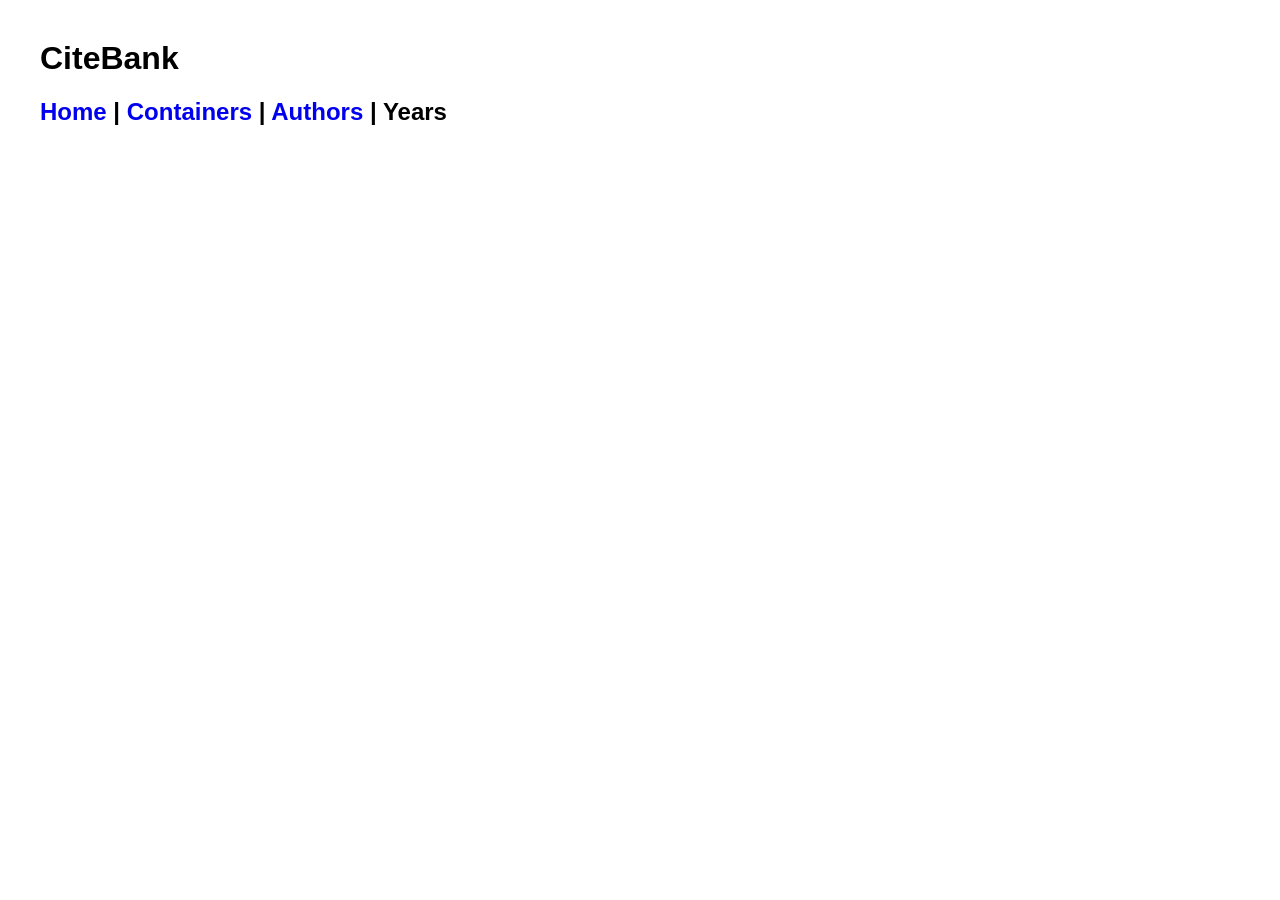
<file: years.html>
<html>
<head>
	<meta charset="UTF-8">

	<link rel="stylesheet" href="css/main.css">
	
	<script src="js/citation.js" type="text/javascript"></script>
	<script>
		const Cite = require('citation-js')
	</script>
	<script src="js/citations.js"></script>
	
</head>
<body>

<h1>CiteBank</h1>

<h2>
	<a href=".">Home</a>
	|
	<a href="containers.html">Containers</a> 
	| 
	<a href="authors.html">Authors</a>
	| 
	Years
</h2>


<div id = "years">

</div>

<div style="clear:both;"></div>

<p>
<!-- Good examples include <a href="?family=Roth">Roth</a>, <a href="?family=Viette">Viette</a> -->
</p>

<div id = "volumes">
<div id = "works">

</div>


<script>
	function escapeHtml(s) {
		if (s === null || s === undefined) return '';
		return String(s)
			.replace(/&/g, '&amp;')
			.replace(/</g, '&lt;')
			.replace(/>/g, '&gt;')
			.replace(/"/g, '&quot;')
			.replace(/'/g, '&#39;');
	}

	const urlParams = new URLSearchParams(window.location.search);


	// list all the volumes for this year
	function list_volumes(year) {
		document.getElementById("volumes").innerHTML = "";
		
		var url = "api.php?hash&year=" + year;

		fetch(url).then(
			function(response){
				if (response.status != 200) {
					console.log("Looks like there was a problem. Status Code: " + response.status);
					return;
				}
						
				response.json().then(function(data) {
					var html = "<h2>" + escapeHtml(year) + "</h2>";
					
					html += '<div class="multicolumn">';
					html += '<ul>';
					
					for (var i in data) {
						html += '<li><a href="?year=' + encodeURIComponent(year) + '&volume=' + encodeURIComponent(data[i]) + '">' + escapeHtml(data[i]) + '</a></li>';
					}
					
					html += '</ul>';
					html += '</div>';
					
					document.getElementById("volumes").innerHTML = html;
				});
		});
	}
	
	var url = "api.php?dates";
	
	fetch(url).then(
		function(response){
			if (response.status != 200) {
				console.log("Looks like there was a problem. Status Code: " + response.status);
				return;
			}
					
			response.json().then(function(data) {
				//alert(JSON.stringify(data));
				letters = data;  
				var html = '';
				html += '<ul style="list-style-type: none;">';
				for (var i in letters) {
					html += '<li style="float: left;padding:0.3em"><a href="#" onclick="list_volumes(\'' + i + '\')">' + i + '</a></li>';
				}
				html += '</ul>';
				document.getElementById("years").innerHTML = html;
				
			});
	});
	
	var year = urlParams.get('year');
	
	if (!year) {
		year = years[0];
	}
	
	var volume = urlParams.get('volume');
	
	if (volume) {
		var url = "api.php?hash&year=" + encodeURIComponent(year) + "&volume=" + encodeURIComponent(volume)
		
		fetch(url).then(
			function(response){
				if (response.status != 200) {
					console.log("Looks like there was a problem. Status Code: " + response.status);
					return;
				}
						
				response.json().then(function(data) {
					var html = "<h3>Year: " + escapeHtml(year) + " Volume: " + escapeHtml(volume) + "</h3>";

					for (var page in data) {
						html += '<h4>Page: ' + escapeHtml(page) + '</h4>';

						// One citation-js call per page group; see js/citations.js.
						var rows = formatEntryMap(data[page]);

						html += '<ul style="list-style: none;">';
						for (var r = 0; r < rows.length; r++) {
							html += '<li style="padding:0.3em;">';
							html += '<a href="./?cluster=' + encodeURIComponent(rows[r].id) + '">';
							html += rows[r].html;
							html += '</a>';
							if (rows[r].entry.cluster_size > 1) {
								html += ' <strong>(' + rows[r].entry.cluster_size + ' records)</strong>';
							}
							html += '</li>';
						}
						html += '</ul>';

					}

					document.getElementById("works").innerHTML = html;
				});
		});
		
	} else {
		list_volumes(year);
	}

</script>

</body>
</html>
</file>
<file: css/main.css>
/* https://dev.to/arnu515/auto-dark-light-theme-using-css-only-2e0m */
:root {
  --text: #000;
  --bg: #fff;
}

body {
  font-family: "Source Sans Pro", sans-serif;
  background-color: var(--bg);
  color: var(--text);
  
  padding: 2em;
}

@media (prefers-color-scheme: dark) {
  :root {
    --text: #e0e0e0;
    --bg: #121212; /* https://m2.material.io/design/color/dark-theme.html#properties */
    
    h1 { font-weight: normal; }
    h2 { font-weight: normal; }
    
    a { color: #76D6FF; }
    
    /* div { color: #9e9e9e; } */
  }
}	
	
.multicolumn ul {
	columns: 200px;
	list-style: none;
	font-size:0.8em;
}
.multicolumn li {
	width:200px;
	white-space: nowrap; 
    overflow: hidden;
    text-overflow: ellipsis;
    line-height:1.2em;
}	

a {
	text-decoration: none;
}

/* If we want an underline when we mouse over the link */
a:hover {
	text-decoration:underline;
}	

.csl-bib-body, .csl-entry {
	display: inline;
}
.csl-entry {
	text-indent: 2em hanging;
	/*
	padding:0.3em;
	margin-left:1em;
	*/
}
</file>
